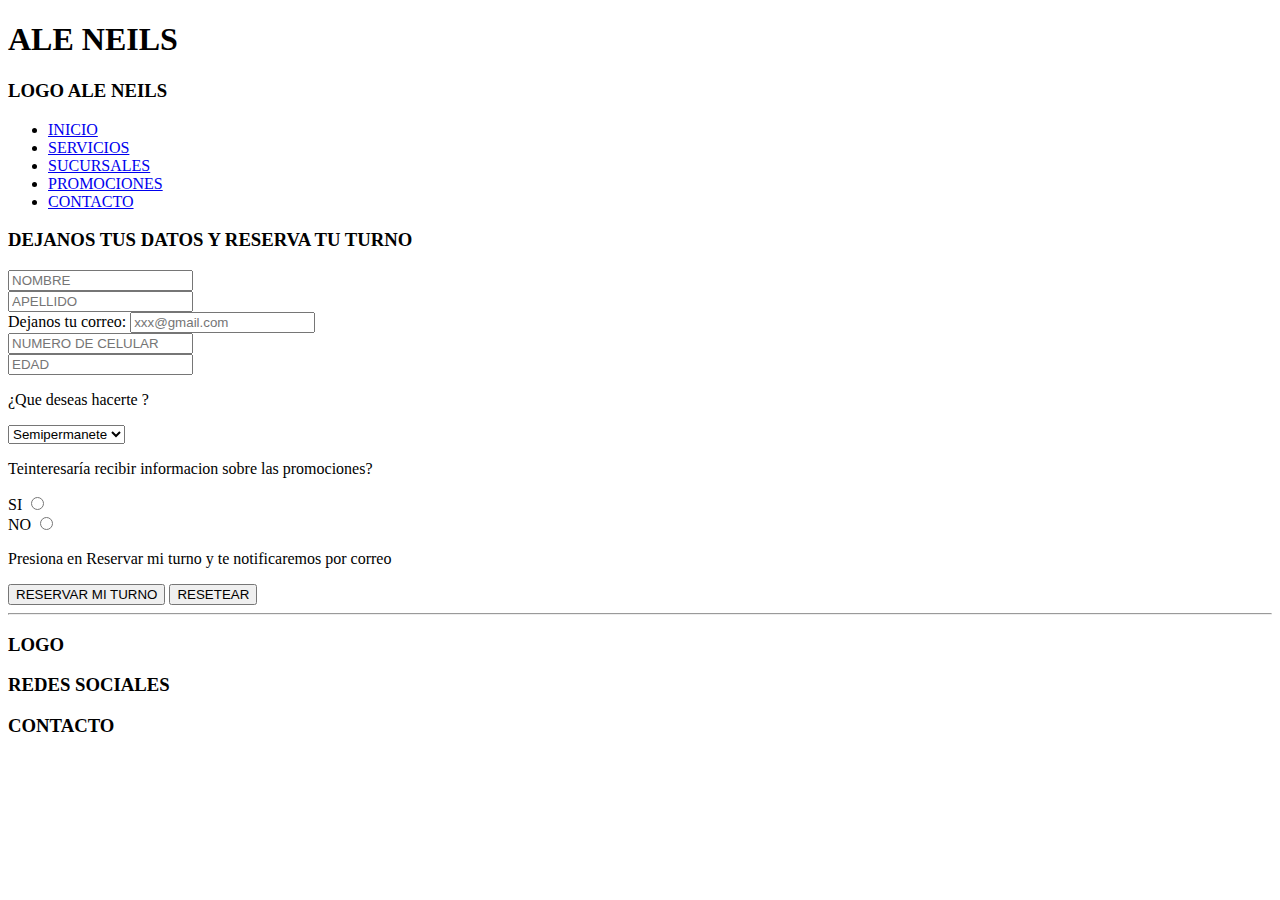
<file: pages/contacto.html>
<!DOCTYPE html>  
<html lang="es">
<head>
        <meta charset="UTF-8">
        <link rel="shortcut icon" href="../assets/img/icon.ico">
        
        <title>Ale Neils</title>
       

</head>
<body>
    <header> 
        <h1> ALE NEILS</h1>
        <h3> LOGO ALE NEILS</h3>
        <nav>
            <ul>
                <li> <a href="../index.html"> INICIO</a></li>
                <li> <a href="servicios.html">SERVICIOS</a></li>
                <li> <a href="sucursales.html"> SUCURSALES</a></li>
                <li> <a href="promociones.html">PROMOCIONES</a> </li>
                <li> <a href="contacto.html">CONTACTO</a></li>
            </ul>
        </nav>
    </header>

        <section>
              

         </section>
    <section>
        <h3>DEJANOS TUS DATOS Y RESERVA TU TURNO</h3>
            <form action="#">
                <input type="text" placeholder="NOMBRE"><br> 
                <input type="text" placeholder="APELLIDO"><br>
                <label for="email">Dejanos tu correo:
                        <input type="email" placeholder="xxx@gmail.com" name="email"><br>
                </label>
                <input tel="number" placeholder="NUMERO DE CELULAR"><br>
                <input type="number" placeholder="EDAD"><br>       
                <div> <p>¿Que deseas hacerte ?</p>
                    
                    <select name="servicio" >
                        <option value="Semipemanete">Semipermanete</option>
                        <option value="Caping">Caping</option>
                        <option value="Softgel">SoftGel</option>
                    </select>

                </div> 
                <div><p> Teinteresaría recibir informacion sobre las promociones?</p>
                     <div>SI 
                         <input type="radio" name="si" Value="si">

                     </div>    
                      
                     <div> NO <input type="radio" name="no" Value="no"> 
                    </div>  
                <div> <p> Presiona en Reservar mi turno y te notificaremos por correo</p>
                    <input type="Submit" value="RESERVAR MI TURNO">
                    <input type="reset" value="RESETEAR">

                </div>           

            </form>
        
    </section>

    <footer>  
        <hr> 
        <h3>LOGO</h3>
		<h3>REDES SOCIALES</h3>
		<h3>CONTACTO</h3>      
    </footer>
    
    
    
    

</body>
    
    
    
    






    </html>
</file>
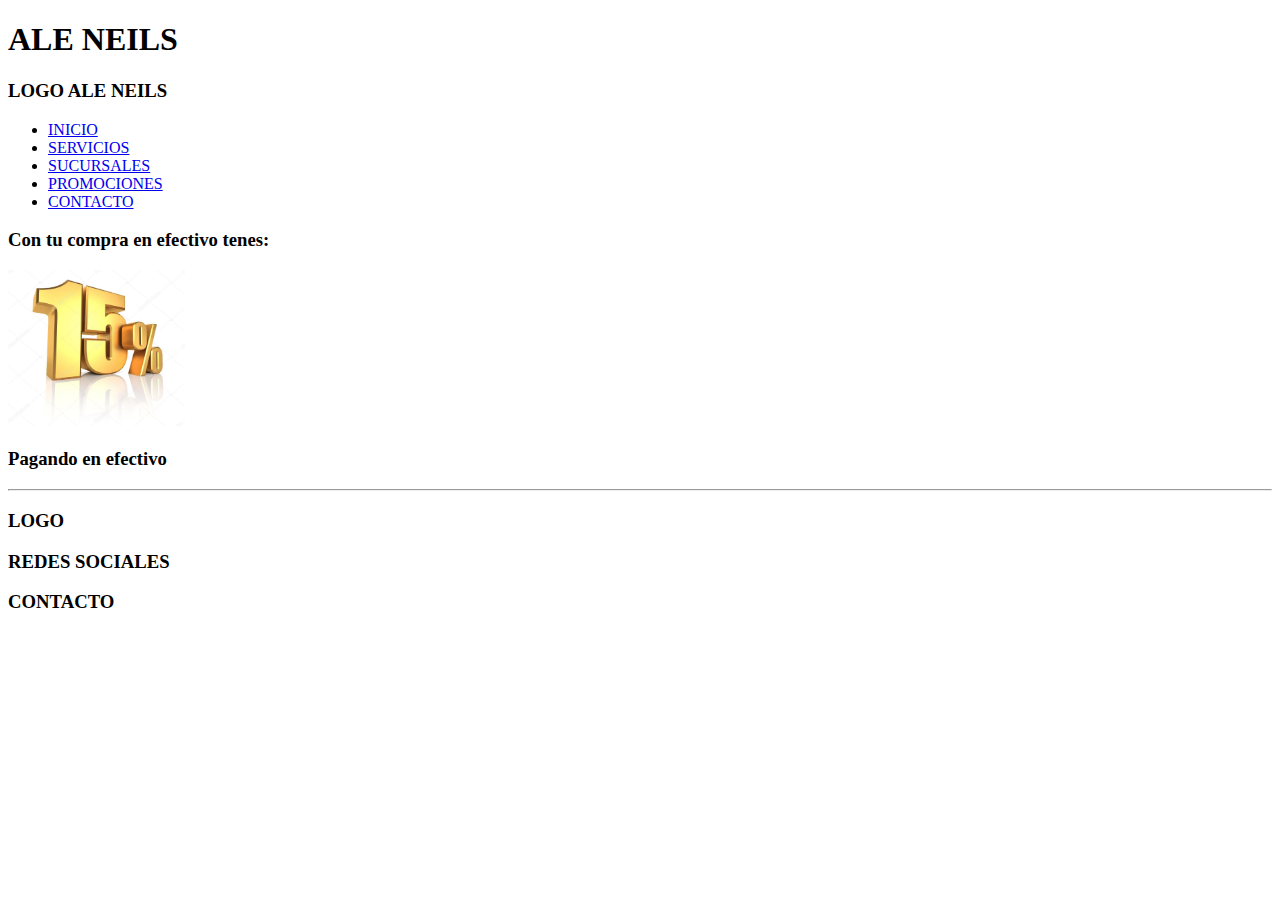
<file: pages/promociones.html>
<!DOCTYPE html>  
<html lang="es">
<head>
        <meta charset="UTF-8">
        <link rel="shortcut icon" href="../assets/img/icon.ico">
        
        <title>Ale Neils</title>
       

</head>
<body>
    <header> 
        <h1> ALE NEILS</h1>
        <h3> LOGO ALE NEILS</h3>
        <nav>
            <ul>
                <li> <a href="../index.html"> INICIO</a></li>
                <li> <a href="servicios.html">SERVICIOS</a></li>
                <li> <a href="sucursales.html"> SUCURSALES</a></li>
                <li> <a href="promociones.html">PROMOCIONES</a> </li>
                <li> <a href="contacto.html">CONTACTO</a></li>
            </ul>
        </nav>
    </header>

        <section>
           <h3>Con tu compra en efectivo tenes:</h3>
            <img src="..\assets\img\descuento15.jpg" width="14%">
            <h3>Pagando en efectivo</h3>    

         </section>
 

    <footer>  
        <hr> 
        <h3>LOGO</h3>
		<h3>REDES SOCIALES</h3>
		<h3>CONTACTO</h3>      
    </footer>
    
    
    
    

</body>
    
    
    
    






    </html>
</file>
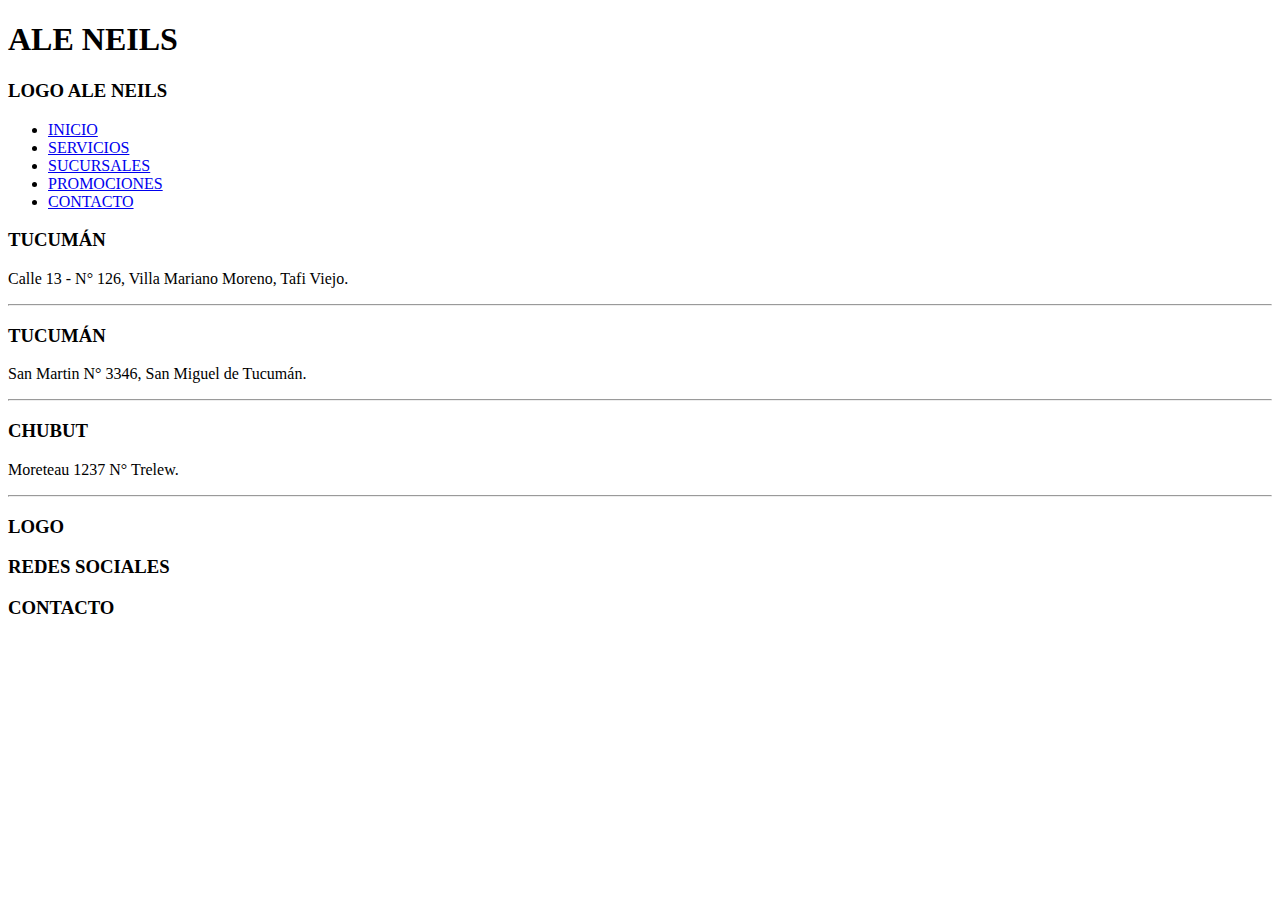
<file: pages/sucursales.html>
<!DOCTYPE html>  
<html lang="es">
<head>
        <meta charset="UTF-8">
        <link rel="shortcut icon" href="../assets/img/icon.ico">
        
        <title>Ale Neils</title>
       

</head>
<body>
    <header> 
        <h1> ALE NEILS</h1>
        <h3> LOGO ALE NEILS</h3>
        <nav>
            <ul>
                <li> <a href="../index.html"> INICIO</a></li>
                <li> <a href="servicios.html">SERVICIOS</a></li>
                <li> <a href="sucursales.html"> SUCURSALES</a></li>
                <li> <a href="promociones.html">PROMOCIONES</a> </li>
                <li> <a href="contacto.html">CONTACTO</a></li>
            </ul>
        </nav>
    </header>

        <section>
            <h3> TUCUMÁN</h3>
               <p>Calle 13 - N° 126, Villa Mariano Moreno, Tafi Viejo. </p>
                <hr>
            <h3> TUCUMÁN</h3>
               <p>San Martin N° 3346,  San Miguel de Tucumán. </p>
                <hr>
            <h3> CHUBUT </h3>
               <p>Moreteau 1237 N° Trelew. </p>
                    

         </section>
 

    <footer>  
        <hr> 
        <h3>LOGO</h3>
		<h3>REDES SOCIALES</h3>
		<h3>CONTACTO</h3>      
    </footer>
    
    
    
    

</body>
    
    
    
    






    </html>
</file>
